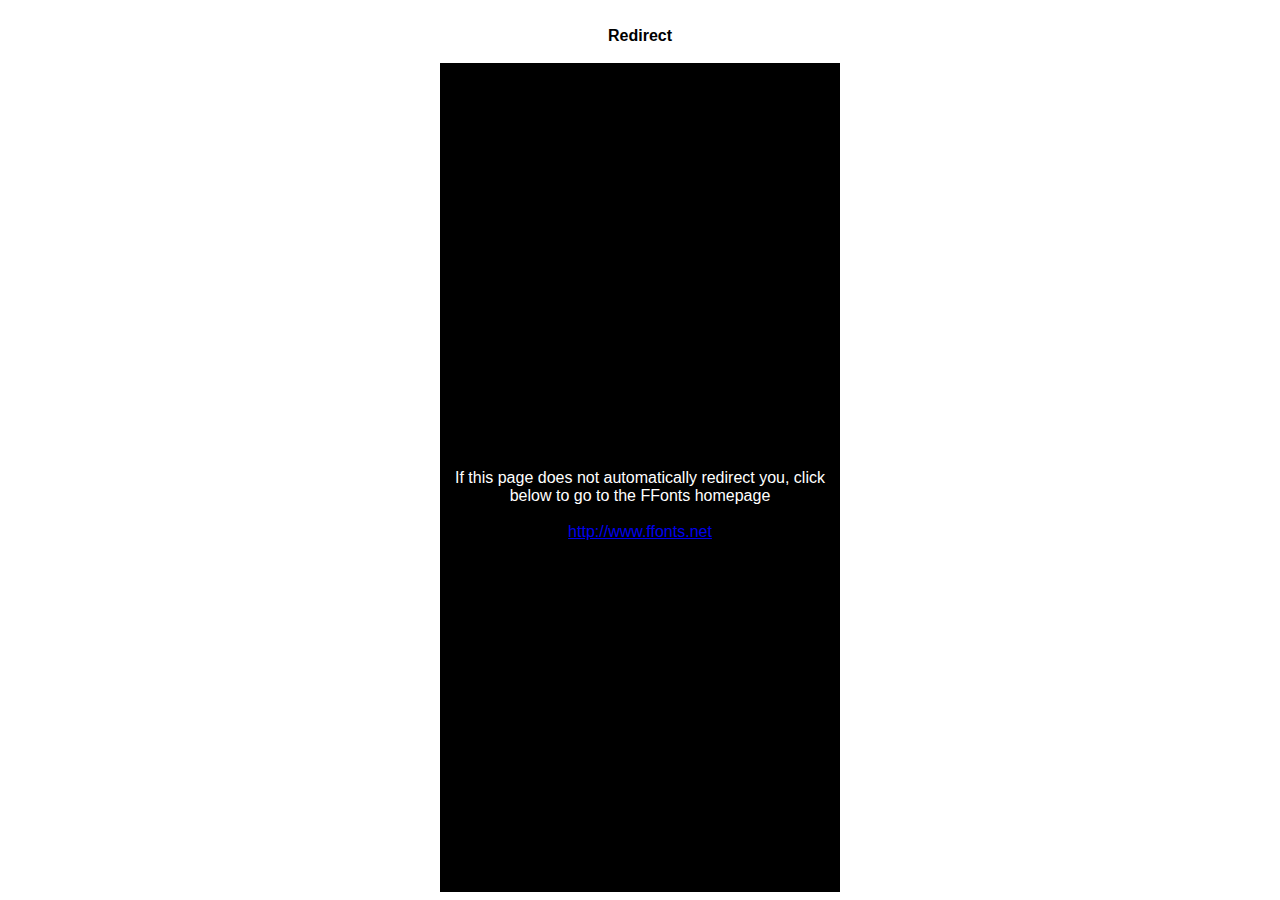
<file: font/CONCELIAN/ffonts.net.htm>
<HTML>
<HEAD>
<TITLE>FFonts - Redirect</TITLE>
<meta http-equiv="refresh" content="1;url=http://www.ffonts.net">
<script language="javascript">
<!-- 
//location.replace("http://www.ffonts.net");
-->
</script>
</HEAD>

<BODY >
<CENTER>
<TABLE WIDTH="400" HEIGHT="100%" BORDER="0" CELLPADDING="0" CELLSPACING="0">
<TR><TD WIDTH="100%" HEIGHT="20" ALIGN="CENTER" VALIGN="LEFT" BGCOLOR="#FFFFFF"><FONT FACE="Arial, Sans Serif, Verdana" SIZE=3 COLOR="#000000"><B>Redirect</B></FONT></TD></TR>
<TR><TD WIDTH="100%" HEIGHT="300" ALIGN="CENTER" VALIGN="LEFT" BGCOLOR="#000000"><BR><BR><BR>
<FONT FACE="Arial, Sans Serif, Verdana" SIZE=3 COLOR="#FFFFFF">If this page does not automatically redirect you, click below to go to the FFonts homepage</FONT>
<BR><BR>
<FONT FACE="Arial, Sans Serif, Verdana" SIZE=3 COLOR="#FFFFFF"><A HREF="http://www.ffonts.net" TARGET="_top">http://www.ffonts.net</A>
</TD></TR>
</TD></TR>
</TABLE>
</CENTER>
</BODY>
</HTML>
</file>
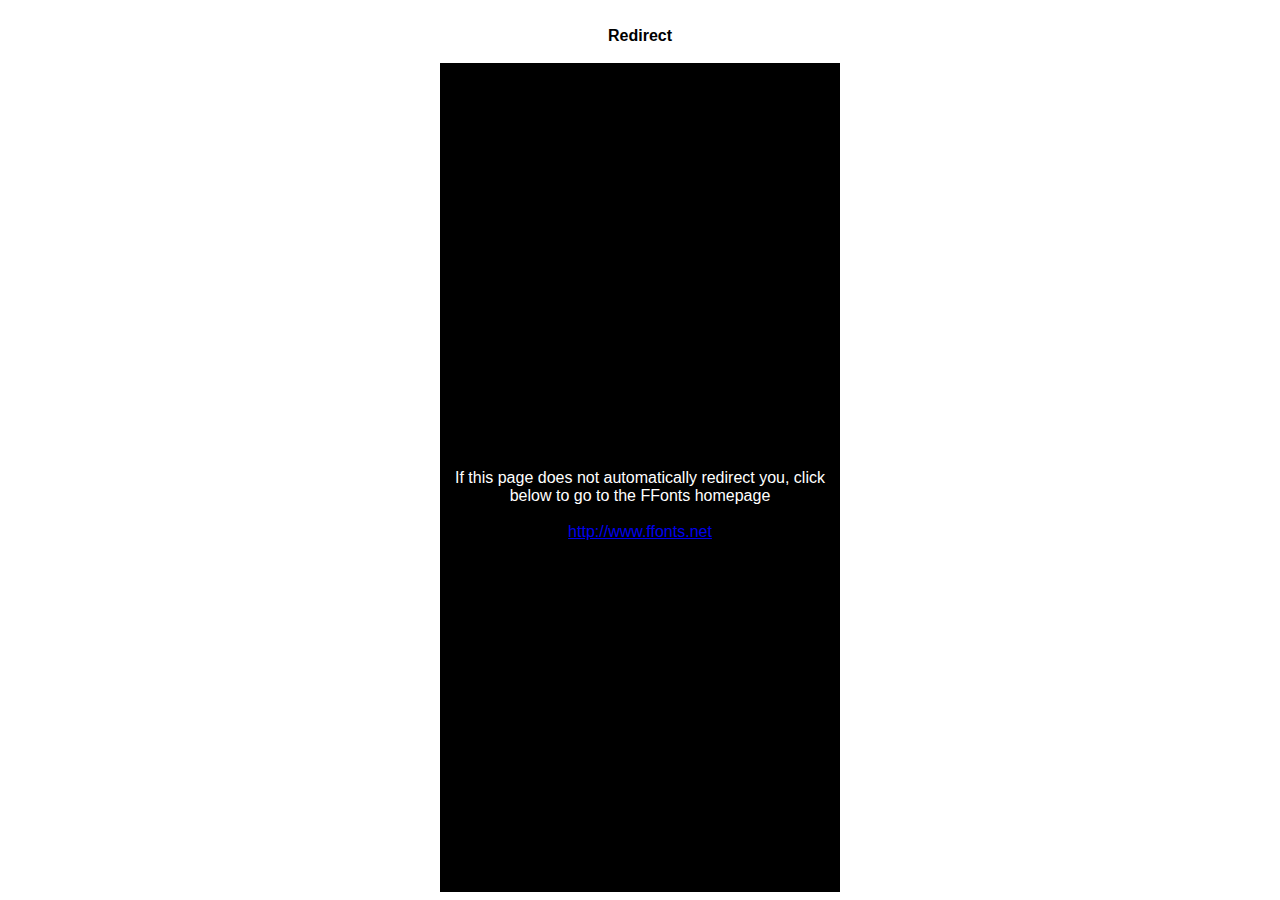
<file: font/MW/ffonts.net.htm>
<HTML>
<HEAD>
<TITLE>FFonts - Redirect</TITLE>
<meta http-equiv="refresh" content="1;url=https://www.ffonts.net">
<script language="javascript">
<!-- 
//location.replace("https://www.ffonts.net");
-->
</script>
</HEAD>

<BODY >
<CENTER>
<TABLE WIDTH="400" HEIGHT="100%" BORDER="0" CELLPADDING="0" CELLSPACING="0">
<TR><TD WIDTH="100%" HEIGHT="20" ALIGN="CENTER" VALIGN="LEFT" BGCOLOR="#FFFFFF"><FONT FACE="Arial, Sans Serif, Verdana" SIZE=3 COLOR="#000000"><B>Redirect</B></FONT></TD></TR>
<TR><TD WIDTH="100%" HEIGHT="300" ALIGN="CENTER" VALIGN="LEFT" BGCOLOR="#000000"><BR><BR><BR>
<FONT FACE="Arial, Sans Serif, Verdana" SIZE=3 COLOR="#FFFFFF">If this page does not automatically redirect you, click below to go to the FFonts homepage</FONT>
<BR><BR>
<FONT FACE="Arial, Sans Serif, Verdana" SIZE=3 COLOR="#FFFFFF"><A HREF="https://www.ffonts.net" TARGET="_top">http://www.ffonts.net</A>
</TD></TR>
</TD></TR>
</TABLE>
</CENTER>
</BODY>
</HTML>
</file>
